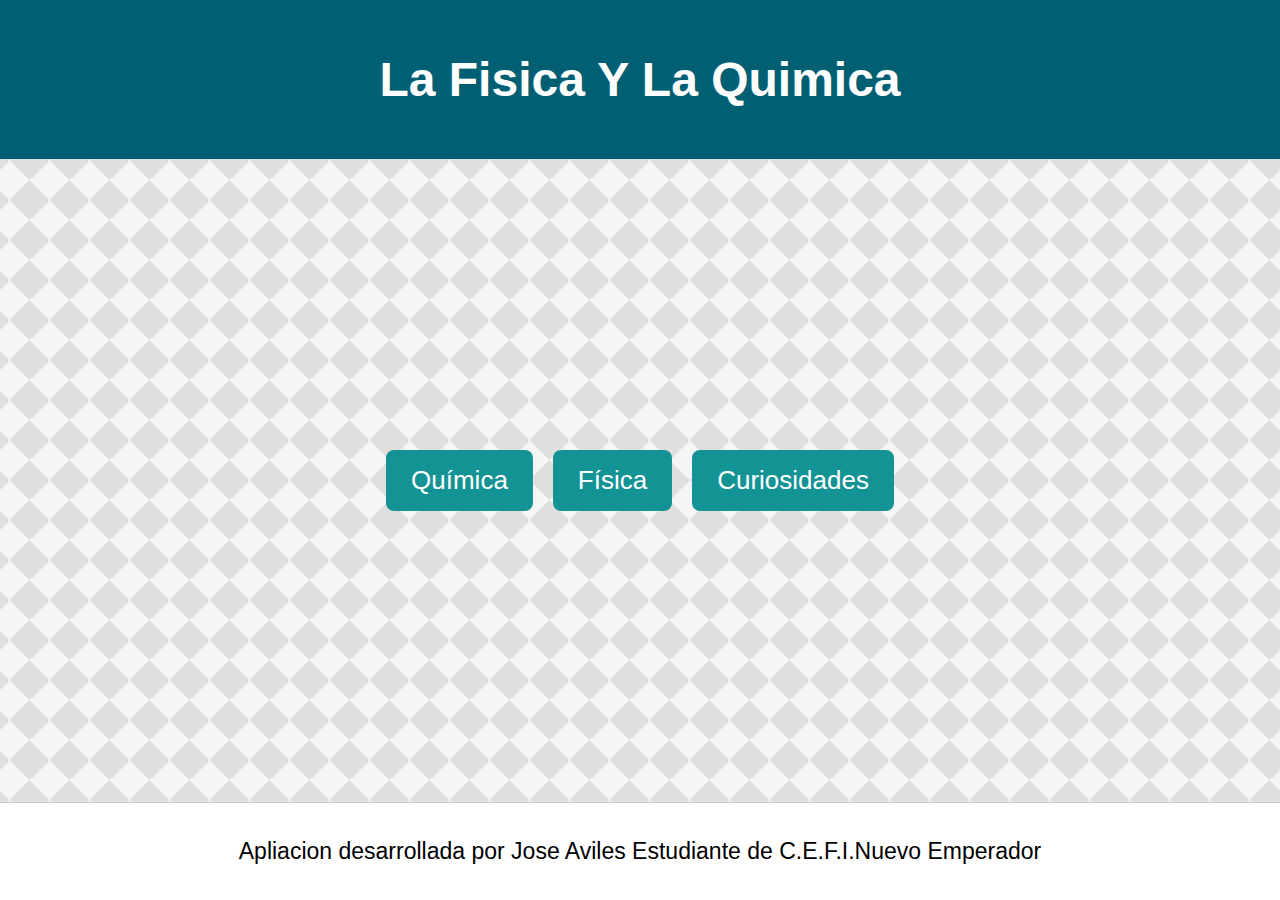
<file: index.html>
<!DOCTYPE html>
<html>
<head>
    <meta charset="UTF-8">
    <title>Química y Física App</title>
    <link rel="stylesheet" href="style.css">
</head>
<body>
    <header>
        <h1>La Fisica Y La Quimica</h1>
    </header>

    <nav>
        <a href="quimica.html"><button>Química</button></a>
        <a href="Fisica.html"><button>Física</button></a>
        <a href="Detalles.html"><button>Curiosidades</button></a>
    </nav>

    <footer>
        <p>Apliacion desarrollada por Jose Aviles Estudiante de C.E.F.I.Nuevo Emperador</p>
    </footer>
</body>
</html>
</file>
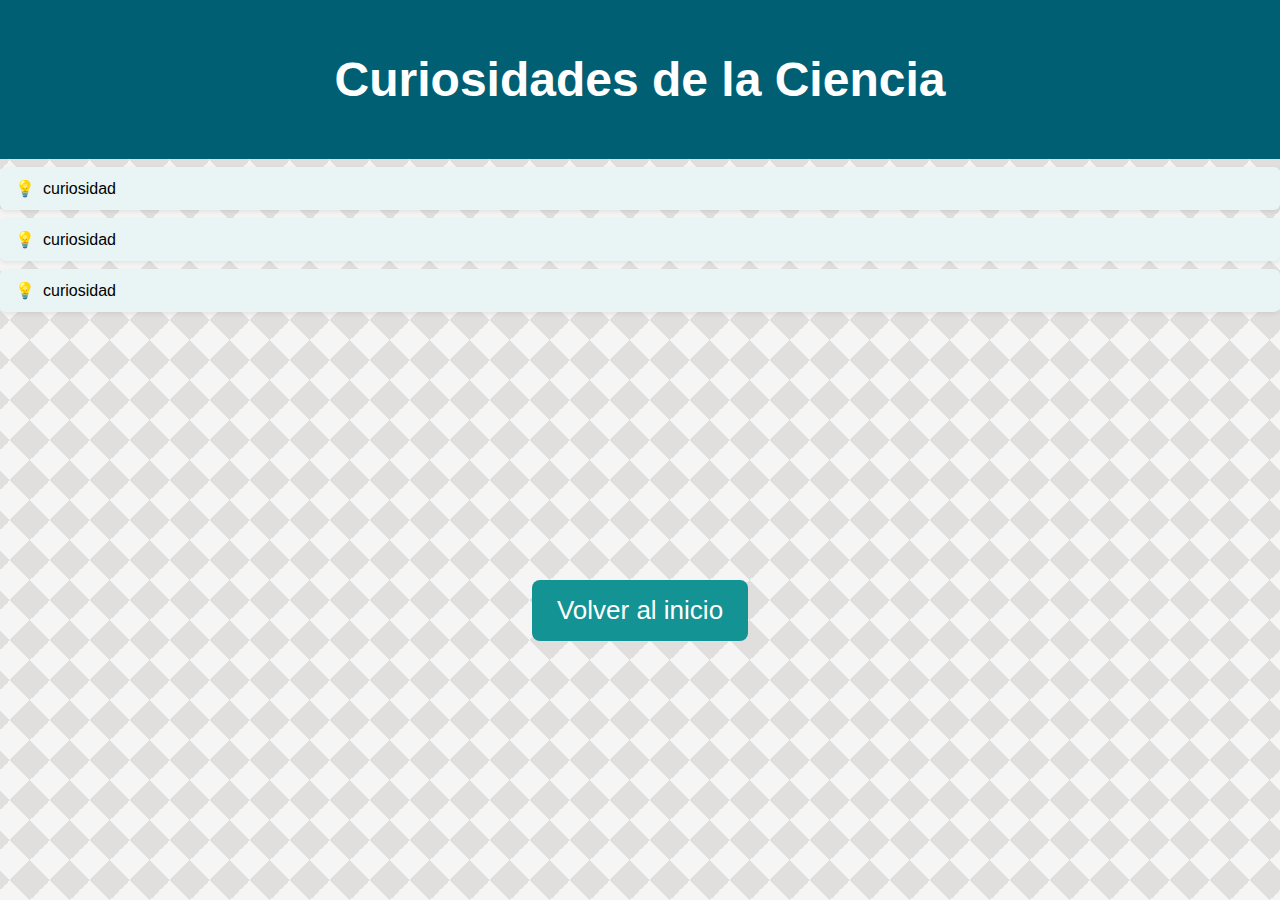
<file: Detalles.html>
<!DOCTYPE html>
<html>
<head>
    <meta charset="UTF-8">
    <title>Curiosidades</title>
    <link rel="stylesheet" href="style.css">
</head>
<body>
    <header>
        <h1>Curiosidades de la Ciencia</h1>
    </header>

    <main>
        <ul>
            <li>curiosidad</li>
            <li>curiosidad</li>
            <li>curiosidad</li>
        </ul>
    </main>

    <nav>
        <a href="index.html"><button>Volver al inicio</button></a>
    </nav>
</body>
</html>
</file>
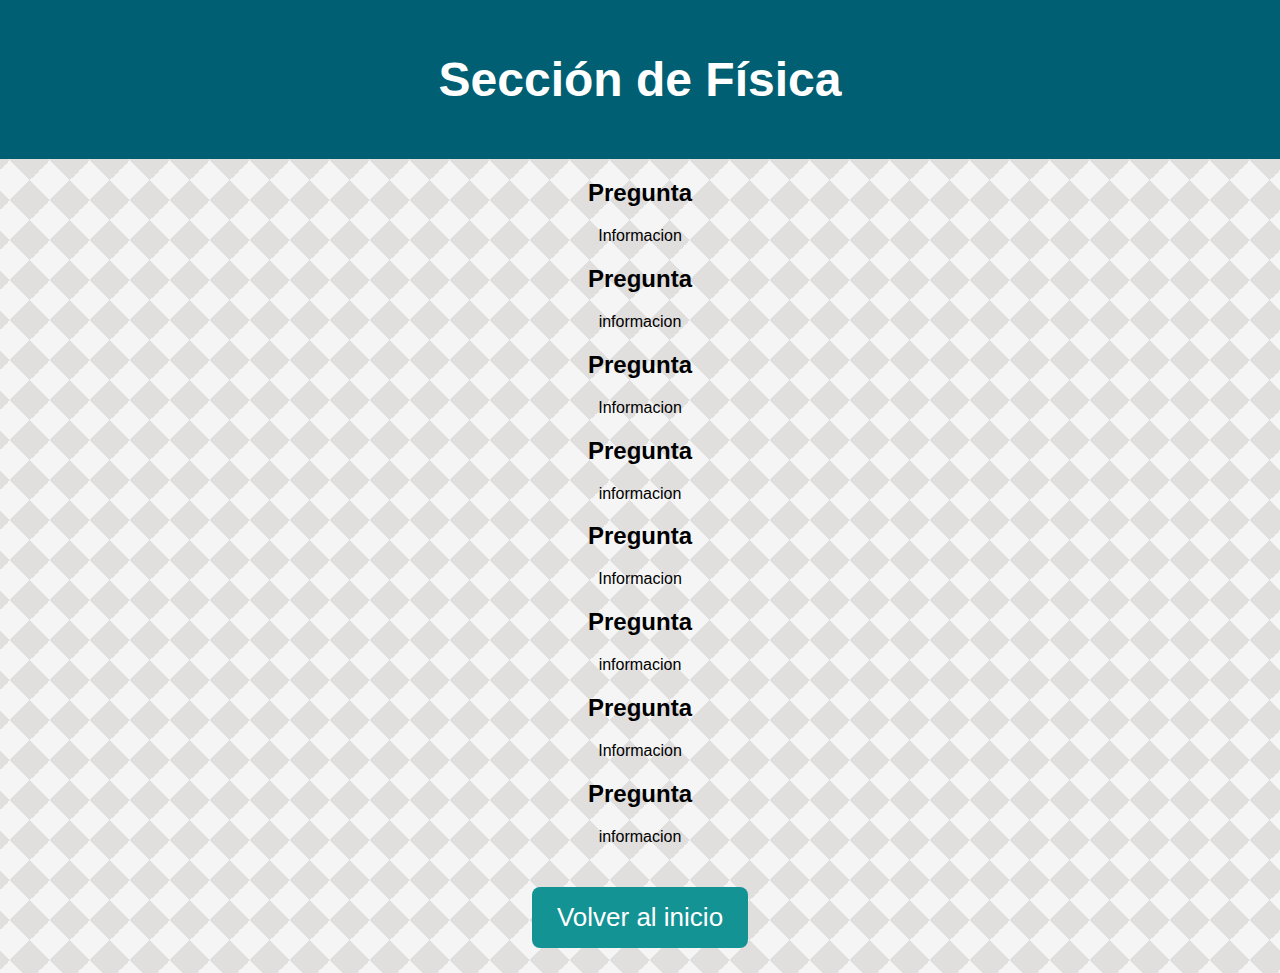
<file: Fisica.html>
<!DOCTYPE html>
<html>
<head>
    <meta charset="UTF-8">
    <title>Física</title>
    <link rel="stylesheet" href="style.css">
</head>
<body>
    <header>
        <h1>Sección de Física</h1>
    </header>

    <main>
        <h2>Pregunta</h2>
        <p>Informacion</p>
        <h2>Pregunta</h2>
        <p>informacion</p>
        <h2>Pregunta</h2>
        <p>Informacion</p>
        <h2>Pregunta</h2>
        <p>informacion</p>
        <h2>Pregunta</h2>
        <p>Informacion</p>
        <h2>Pregunta</h2>
        <p>informacion</p>
        <h2>Pregunta</h2>
        <p>Informacion</p>
        <h2>Pregunta</h2>
        <p>informacion</p>
    </main>

    <nav>
        <a href="index.html"><button>Volver al inicio</button></a>
    </nav>
</body>
</html>
</file>
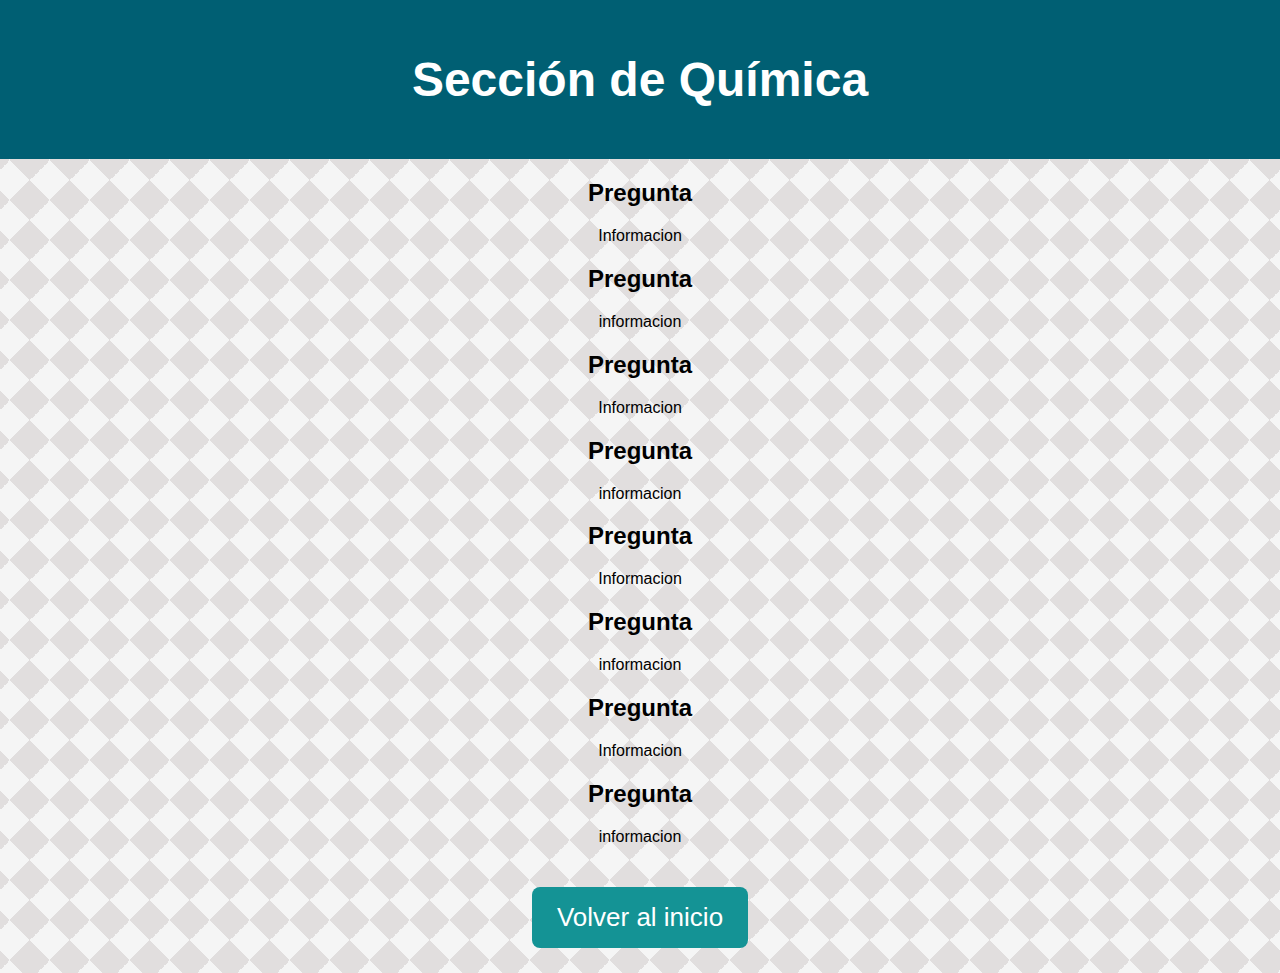
<file: quimica.html>
<!DOCTYPE html>
<html>
<head>
    <meta charset="UTF-8">
    <title>Química</title>
    <link rel="stylesheet" href="style.css">
</head>
<body>
    <header>
        <h1>Sección de Química</h1>
    </header>

    <main>
        <h2>Pregunta</h2>
        <p>Informacion</p>
        <h2>Pregunta</h2>
        <p>informacion</p>
        <h2>Pregunta</h2>
        <p>Informacion</p>
        <h2>Pregunta</h2>
        <p>informacion</p>
        <h2>Pregunta</h2>
        <p>Informacion</p>
        <h2>Pregunta</h2>
        <p>informacion</p>
        <h2>Pregunta</h2>
        <p>Informacion</p>
        <h2>Pregunta</h2>
        <p>informacion</p>
    </main>

    <nav>
        <a href="index.html"><button>Volver al inicio</button></a>
    </nav>
</body>
</html>
</file>
<file: style.css>
/* === Estilos generales === */
body {
    font-family: 'Arial', sans-serif;
    text-align: center;
    margin: 0;
    padding: 0;
    min-height: 100vh;

    /* Patrón diamantado */
    background: 
        linear-gradient(45deg, #e1dede 25%, transparent 25%) -10px 0,
        linear-gradient(-45deg, #e1dede 25%, transparent 25%) -10px 0,
        linear-gradient(45deg, transparent 75%, #e1dede 75%) -10px 0,
        linear-gradient(-45deg, transparent 75%, #e1dede 75%) -10px 0;
    background-size: 40px 40px;
    background-color: #f5f5f5;
    display: flex;
    flex-direction: column;
}



/* === Encabezado === */
header {
    background: #005f73;
    color: white;
    padding: 20px;
    font-size: 1.5rem;
}

/* === Navegación === */
nav {
    flex: 1;
    display: flex;
    flex-direction: column; /* Por defecto, botones uno debajo del otro */
    justify-content: center;
    align-items: center;
    gap: 10px; /* espacio entre botones */
    margin: 20px;
}

/* === Botones === */
button {
    font-size: 26px;
    padding: 15px 25px;
    margin: 5px;
    border: none;
    background: #149395;
    color: white;
    cursor: pointer;
    border-radius: 8px;
    width: 80%;            /* que se adapten en móvil */
    max-width: 300px;      /* no se hacen gigantes en PC */
    transition: 0.6s;
}

button:hover {
    background: #94d2bd;
    color: black;
    transform: scale(1.05);
}

/* === Secciones de contenido === */
section {
    background: rgb(255, 255, 255);
    margin: 15px auto;
    padding: 20px;
    border-radius: 8px;
    text-align: left;
    max-width: 900px;  /* no muy ancho en PC */
    box-shadow: 0px 2px 6px rgba(0,0,0,0.1);
}

ul {
    list-style-type: none;   /* quita los puntos feos por defecto */
    padding: 0;
    margin: 0;
}

li {
    background: #e9f5f5;     /* fondo suave para cada ítem */
    margin: 8px 0;           /* espacio entre curiosidades */
    padding: 12px 15px;
    border-radius: 6px;
    box-shadow: 0px 2px 5px rgba(0,0,0,0.08);
    font-size: 16px;
    text-align: left;        /* texto alineado para leer mejor */
}

/* Icono decorativo en cada ítem */
li::before {
    content: "💡";           /* puedes cambiar a ⚛️, 🔬, 💡 */
    margin-right: 8px;
    color: #149395;
}


/* === Footer === */
footer {
    padding: 12px;
    font-size: 23px;
    background: #ffffff;
    border-top: 1px solid #ccc;
    text-align: center;
}

/* === Adaptación para pantallas grandes (PC) === */
@media (min-width: 768px) {
    nav {
        flex-direction: row; /* botones en fila en PC */
    }

    button {
        width: auto; /* no forzar ancho */
    }
}
</file>
